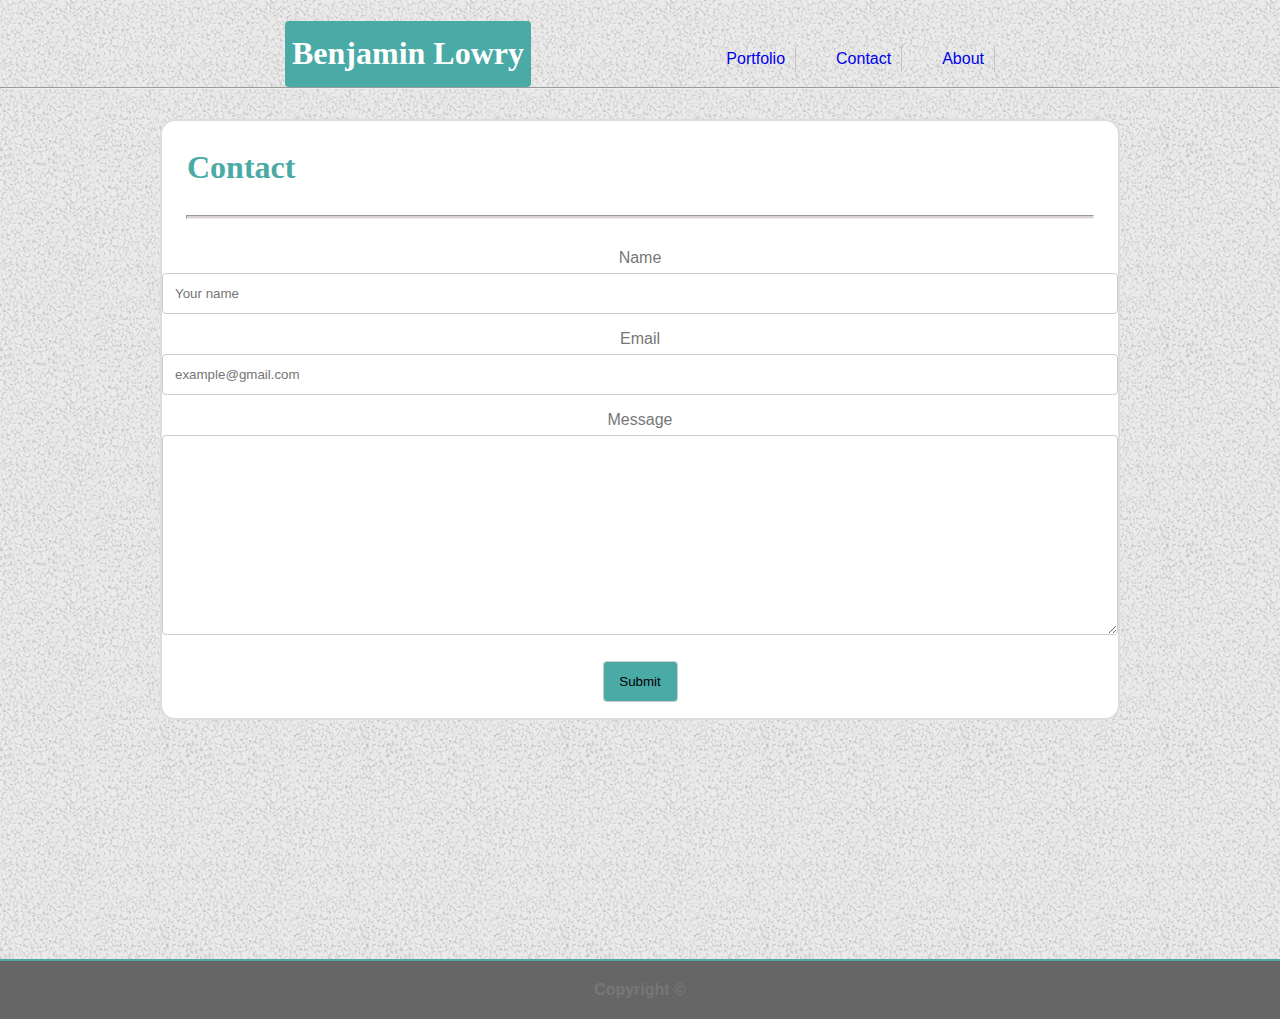
<file: contact.html>
<!DOCTYPE html>
<html lang="en">
<head>
    <meta charset="UTF-8">
    <meta name="viewport" content="width=device-width, initial-scale=1.0">
    <meta http-equiv="X-UA-Compatible" content="ie=edge">
    <link rel="stylesheet" type="text/css" href="assets/css/style.css">
    <title>Contact</title>
</head>
<body>
    <div class="navbar">
        <h1 class="heading-font">Benjamin Lowry</h1>
        <div class="nav-btn-wrapper">
        <ul>
            <li class="nav-button"><a href="index.html">About</a></li>
            <li class="nav-button"><a href="contact.html">Contact</a></li>
            <li class="nav-button"><a href="portfolio.html">Portfolio</a></li>
        </ul>
        </div>
     </div>       
    <!--End nav bar top of page-->
    <hr class="hr-outside">
    <div class="wrapper">
        <section class="main-content">
            <h1 class="heading-two">Contact</h1>
            <hr class="hr-inside">
                <form class="contact-form">
                    <label class="input-name" for="fname">Name</label>
                    <input class="form-input-1" type="text" name="firstname" placeholder="Your name">
                    
                    <label class="input-name" for="email">Email</label>
                    <input class="form-input-2" type="text" name="lastname" placeholder="example@gmail.com">
                
                    <label class="input-name" for="message">Message</label>
                    <textarea class="form-input-3" name="message"></textarea>
                
                    <input id="submit" type="submit" value="Submit">          
                </form>    
        </section>
    <div class="push"></div>  
    </div>
    <!--End of main content section-->
    <footer class="sticky-footer">
        <strong><p>Copyright &copy</p></strong>
    </footer>    
</body>
</html>
</file>
<file: assets/css/style.css>
* {
    box-sizing: border-box;
}

html, body {
    height: 100%;
    margin: 0;
}

body {
    background-image: url(../images/gravel.png);
}

.navbar {
    overflow: hidden;
}

.nav-button {
    float: right;
    display: inline;
    padding-right: 10px;
    margin-right: 40px;
    margin-top: 30px;
    font-family: 'Trebuchet MS', 'Lucida Sans Unicode', 'Lucida Grande', 'Lucida Sans', Arial, sans-serif;
    color: #777777
}

.nav-btn-wrapper {
    margin-right: 245px;
    margin-bottom: 0;
}

.main-content { 
    width: 960px;
    margin: auto;
    margin-top: 30px;
    text-align: center;
    background-color: #ffffff;
    border: solid 2px #dddddd;
    border-radius: 15px;  
}

.sticky-footer {
    text-align: center;
    height: 60px;
    border-top: 2px solid #4aaaa5;
    background: #666666;
}

.push {
    height: 50px;
}

.wrapper {
    min-height: 100%;
    margin-bottom: -60px;
}

.heading-font {
    float: left;
    font-family: Georgia, 'Times New Roman', Times, serif;
    background-color: #4aaaa5;
    color: white;
    display: inline-block;
    border-radius: 4px;
    margin-left: 285px;
    margin-bottom: 0;
    padding: 7px;
    line-height: 1.6
}

.heading-two {
    margin-left: 25px;
    color: #4aaaa5;
    text-align: left;
    line-height: 1.6;
}

.input-name{
    color: #777777;
    font-family: Arial, Helvetica, sans-serif;
}

.input-name {
    text-align: center;
}

input,
textarea {
    width: 100%;
    padding: 12px;
    border: 1px solid #ccc;
    border-radius: 4px;
    margin-top: 6px;
    margin-bottom: 16px;
}

/*Attempted many ways to make inputs in contact form a smaller width as well as labels aligned to left side but kept breaking the form into multiple pieces. Need to allocate classes and divs for all properties inside input and text area selectors.*/

.form-input-3 {
    height: 200px;
}

.portfolio-work img {
    padding-right: 20px;
    padding-bottom: 20px;
}


.hr-outside {
    margin: 0;
}

.hr-inside {
    margin-bottom: 30px;
    width: 95%;
    height: 4px;
    background-color: #dad1d1;
}

.portfolio-work {
    text-align: left;
    padding: 0px 30px 0px 30px;
}

#submit {
    background-color: #4aaaa5;
    width: 75px;
}

#subject {
    height: 200px;
}

#profile-pic {
    float: left;
    padding-right: 15px;
    height: 200px;
    width: 200px;
    margin-left: 25px;
}

li { 
    border-right: solid 1px #c7c4c0;/*tried to use a pseudo class here li:not(last:child) to take off line divider from "about" link*/
}

p {
    font-family: Arial, Helvetica, sans-serif;
    line-height:1.6;
    color: #777777;
}

a {
    text-decoration: none;
    line-height: 1.6;
}

a:visited, a:active {
    color: inherit;
}

a:hover {
    color: #000000;
}
</file>
